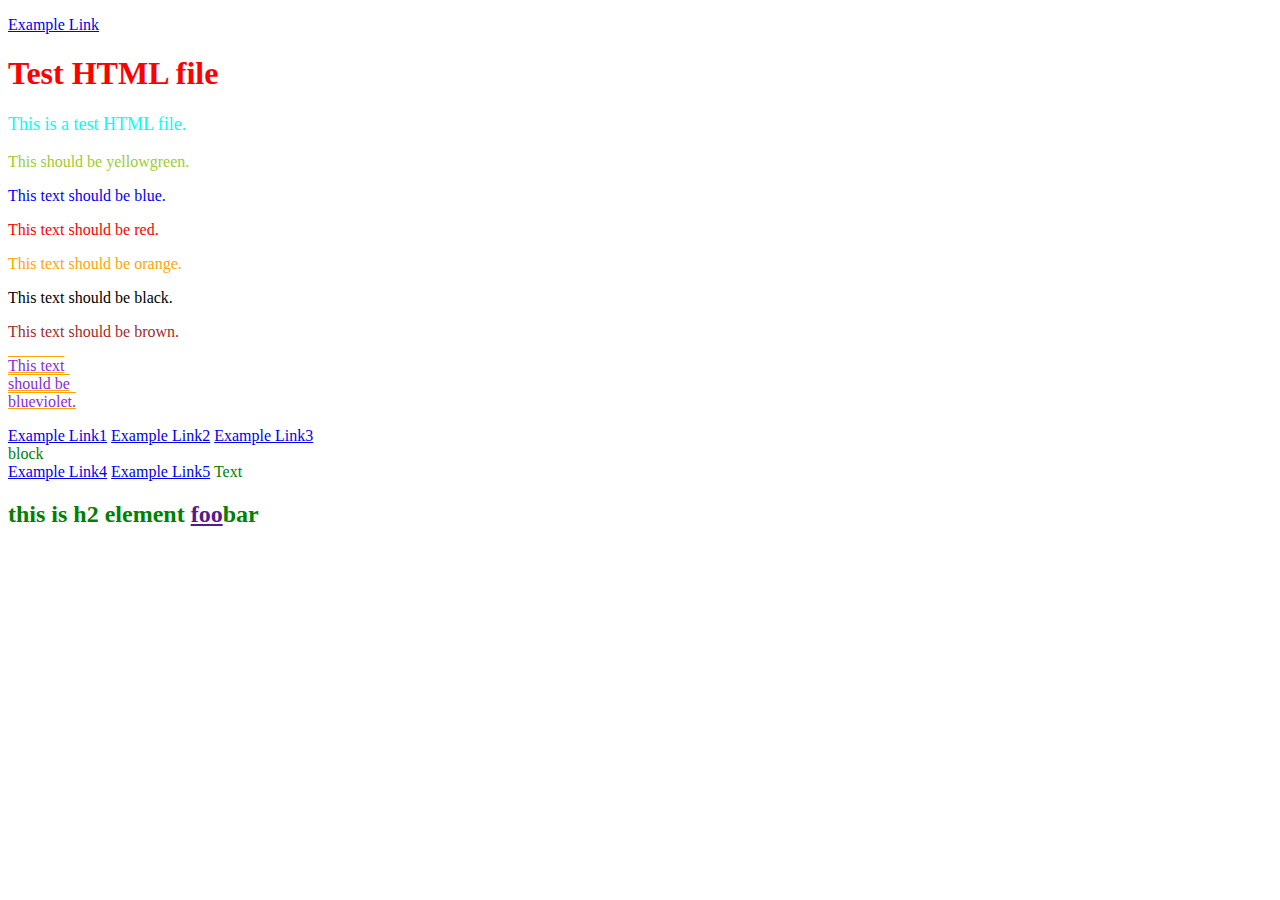
<file: demo/index.html>
<!DOCTYPE html>
<html>
    <head>
        <!-- This is a comment in head -->
        <meta charset="utf-8">
        <title>Test HTML file</title>
        <style>
            /* This is a comment in style. */

            /* .foo {
                color: black;
            } */

            .foo p {
                color:yellow;
            }

            .foo + div {
                color: blue;
            }

            .foo + .ghost + .orange #orange {
                color: orange;
            }

            .foo ~ div div #black {
                color: black;
            }

            html {
                color: green;
            }

            .foo > .bar > #quux ~ .foo p {
                display: block;
            }

            p#grault {
                color: aqua;
                font-size: large;
            }

            .foo ~ div > p ~ p,
            h1 {
                color: red;
            }

            .foo ~ .orange div + p {
                color: brown;
            }

            .ghost > #ghost {
                display: none;
            }

            p.c1.c2.c3 {
                /* blueviolet */
                color: rgb(138, 43, 226);
                text-decoration: underline overline rgb(255, 165, 0) solid;
                width: 100px;
                height: 60%;
            }
        </style>
        <style>
            /* This is the second style tag. */
            .foo > .bar #qux ~ #tata + #toto {
                color: yellowgreen;
            }
        </style>
    </head>
    <body>
        <div class="foo">
            <div class="bar">
                <p id="qux"></p>
                <a href="https://www.example.com">Example Link</a>
                <p id="quux"></p>
                <div>
                    <p id="corge"></p>
                </div>
                <div class="baz">
                    <h1>Test HTML file</h1>
                    <p id="grault">This is a test HTML file.</p>
                </div>
                <p id="toto"></p>
                <div id="tata"></div>
                <p id="toto">This should be yellowgreen.</p>
                <div class="baz">
                    <p id="titi"></p>
                </div>
            </div>
        </div>
        <!-- This is a comment in body. -->
        <div class="ghost">
            <p id="ghost">This text should be invisible.</p>
            <div>
                <p id="blue">This text should be blue.</p>
            </div>
            <p id="red">This text should be red.</p>
        </div>
        <div class="orange">
            <p id="orange">This text should be orange.</p>
            <div>
                <p id="black">This text should be black.</p>
            </div>
            <p id="brown">This text should be brown.</p>
            <p class="c1 c2 c3">This text should be blueviolet.</p>
        </div>
        <a href="https://www.example.com/1">Example Link1</a>
        <a href="https://www.example.com/2">Example Link2</a>
        <a href="https://www.example.com/3">Example Link3</a>
        <div display="block">block</div>
        <a href="https://www.example.com/4">Example Link4</a>
        <a href="https://www.example.com/5">Example Link5</a>
        Text
        <h2>this is h2 element <a href="">foo</a>bar</h2>
    </body>
</html>
</file>
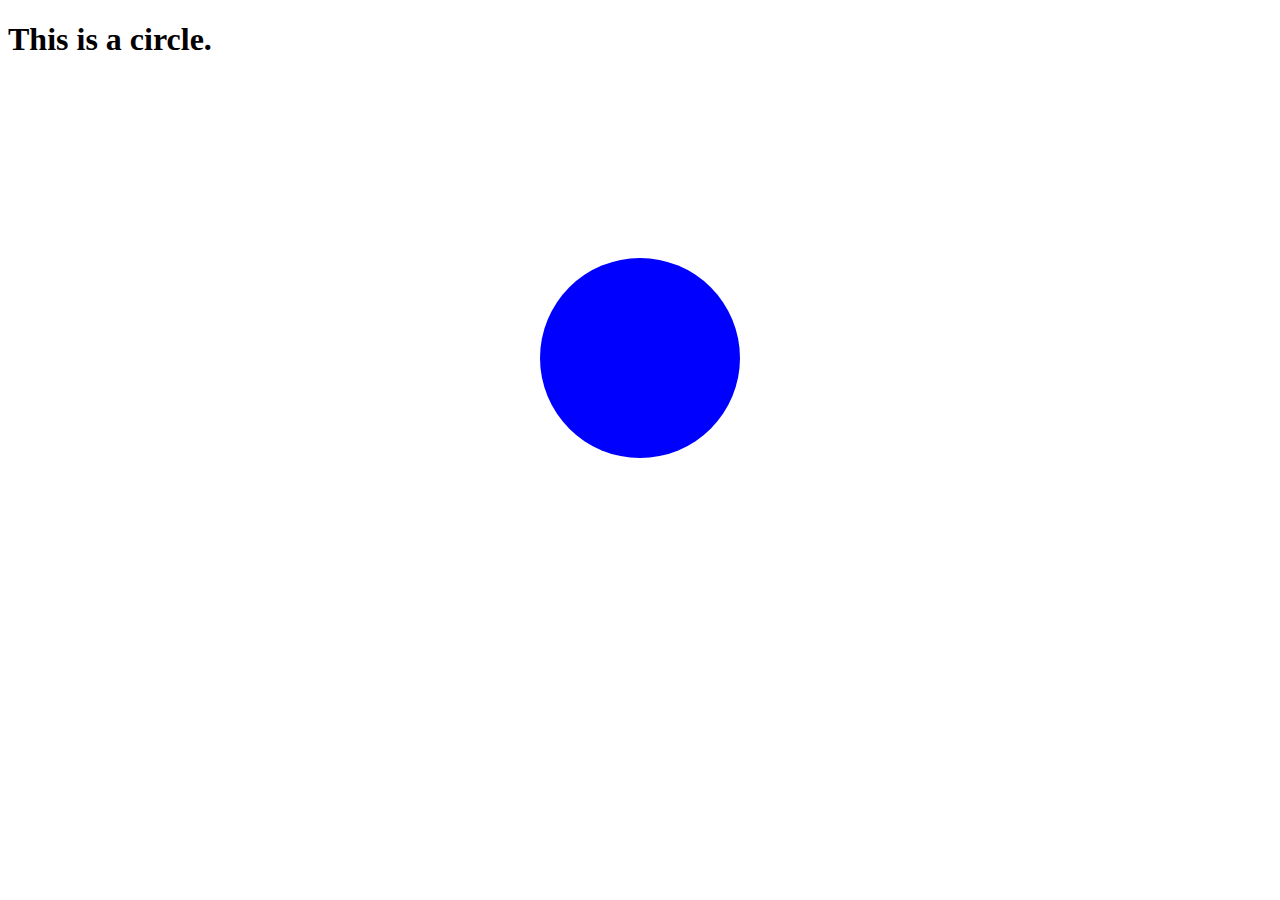
<file: demo/circle/index.html>
<!DOCTYPE html>
<html>
    <head>
        <title>Circle</title>
        <style>
            .circle{
                width: 200px;
                height: 200px;
                border-radius: 100px;
                background-color: blue;
                margin: 200px auto;
            }
        </style>
    </head>
    <body>
        <h1>This is a circle.</h1>
        <div class="circle"></div>
    </body>
</html>
</file>
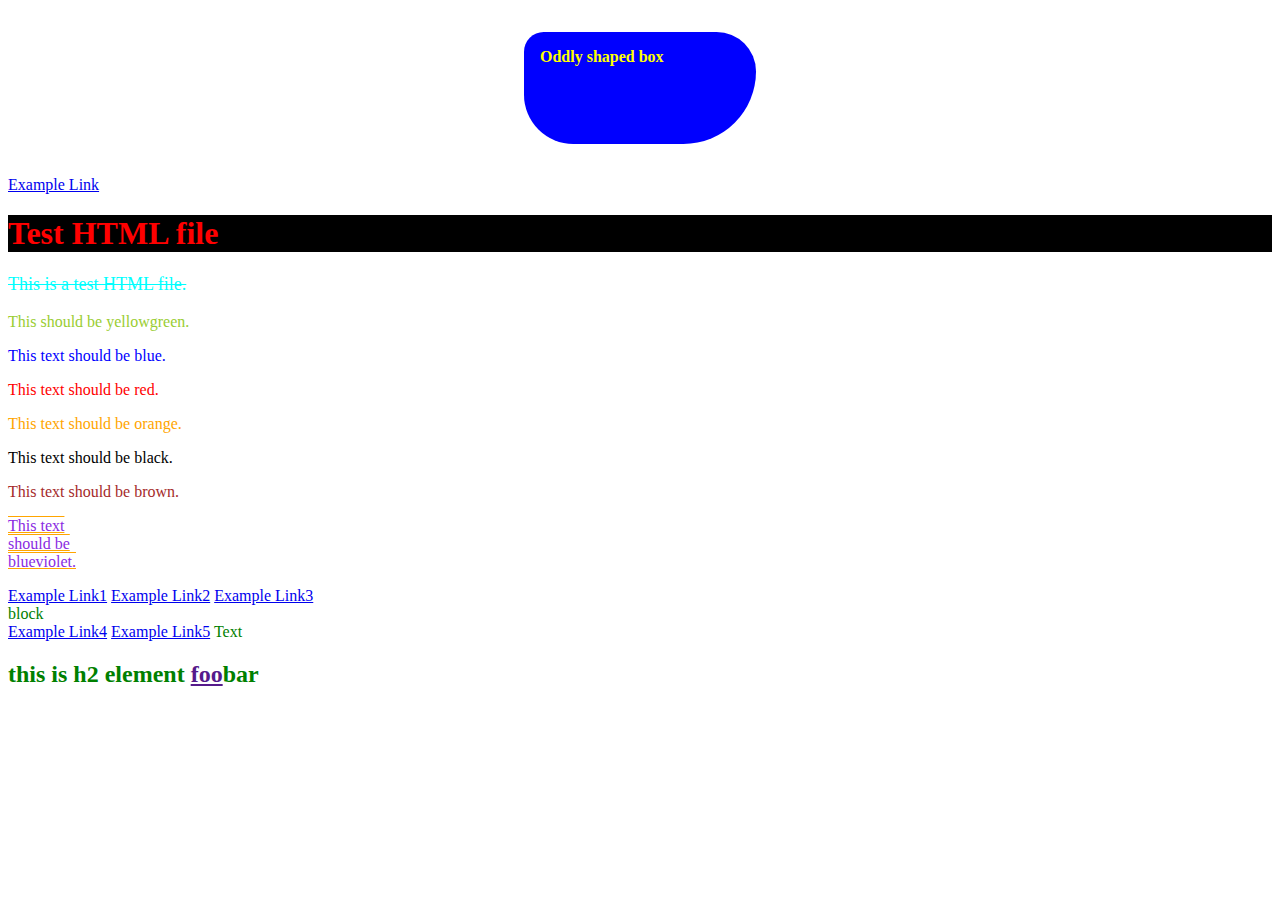
<file: demo/sample_page/index.html>
<!DOCTYPE html>
<html>
    <head>
        <!-- This is a comment in head -->
        <meta charset="utf-8">
        <title>Test HTML file</title>
        <style>
            /* This is a comment in style. */

            /* .foo {
                color: black;
            } */

            h1 {
                background-color: black;
            }

            #qux {
                background-color: blue;
                border-radius: 20px 40px 4.6em 50px;
                padding: 1em;
                width: 200px;
                height: 80px;
                margin: 2em auto;
                font-weight: bold;
            }

            .foo p {
                color:yellow;
            }

            .foo + div {
                color: blue;
            }

            .foo + .ghost + .orange #orange {
                color: orange;
            }

            .foo ~ div div #black {
                color: black;
            }

            html {
                color: green;
            }

            .foo > .bar > #quux ~ div ~ .baz > p {
                text-decoration: line-through;
            }

            p#grault {
                color: aqua;
                font-size: large;
            }

            .foo ~ div > p ~ p,
            h1 {
                color: red;
            }

            .foo ~ .orange div + p {
                color: brown;
            }

            .ghost > #ghost {
                display: none;
            }

            p.c1.c2.c3 {
                /* blueviolet */
                color: rgb(138, 43, 226);
                text-decoration: underline overline rgb(255, 165, 0) solid;
                width: 100px;
                height: 60%;
            }
        </style>
        <style>
            /* This is the second style tag. */
            .foo > .bar #qux ~ #tata + #toto {
                color: yellowgreen;
            }
        </style>
    </head>
    <body>
        <div class="foo">
            <div class="bar">
                <p id="qux">
                    Oddly shaped box
                </p>
                <a href="https://www.example.com">Example Link</a>
                <p id="quux"></p>
                <div>
                    <p id="corge"></p>
                </div>
                <div class="baz">
                    <h1>Test HTML file</h1>
                    <p id="grault">This is a test HTML file.</p>
                </div>
                <p id="toto"></p>
                <div id="tata"></div>
                <p id="toto">This should be yellowgreen.</p>
                <div class="baz">
                    <p id="titi"></p>
                </div>
            </div>
        </div>
        <!-- This is a comment in body. -->
        <div class="ghost">
            <p id="ghost">This text should be invisible.</p>
            <div>
                <p id="blue">This text should be blue.</p>
            </div>
            <p id="red">This text should be red.</p>
        </div>
        <div class="orange">
            <p id="orange">This text should be orange.</p>
            <div>
                <p id="black">This text should be black.</p>
            </div>
            <p id="brown">This text should be brown.</p>
            <p class="c1 c2 c3">This text should be blueviolet.</p>
        </div>
        <a href="https://www.example.com/1">Example Link1</a>
        <a href="https://www.example.com/2">Example Link2</a>
        <a href="https://www.example.com/3">Example Link3</a>
        <div display="block">block</div>
        <a href="https://www.example.com/4">Example Link4</a>
        <a href="https://www.example.com/5">Example Link5</a>
        Text
        <h2>this is h2 element <a href="">foo</a>bar</h2>
    </body>
</html>
</file>
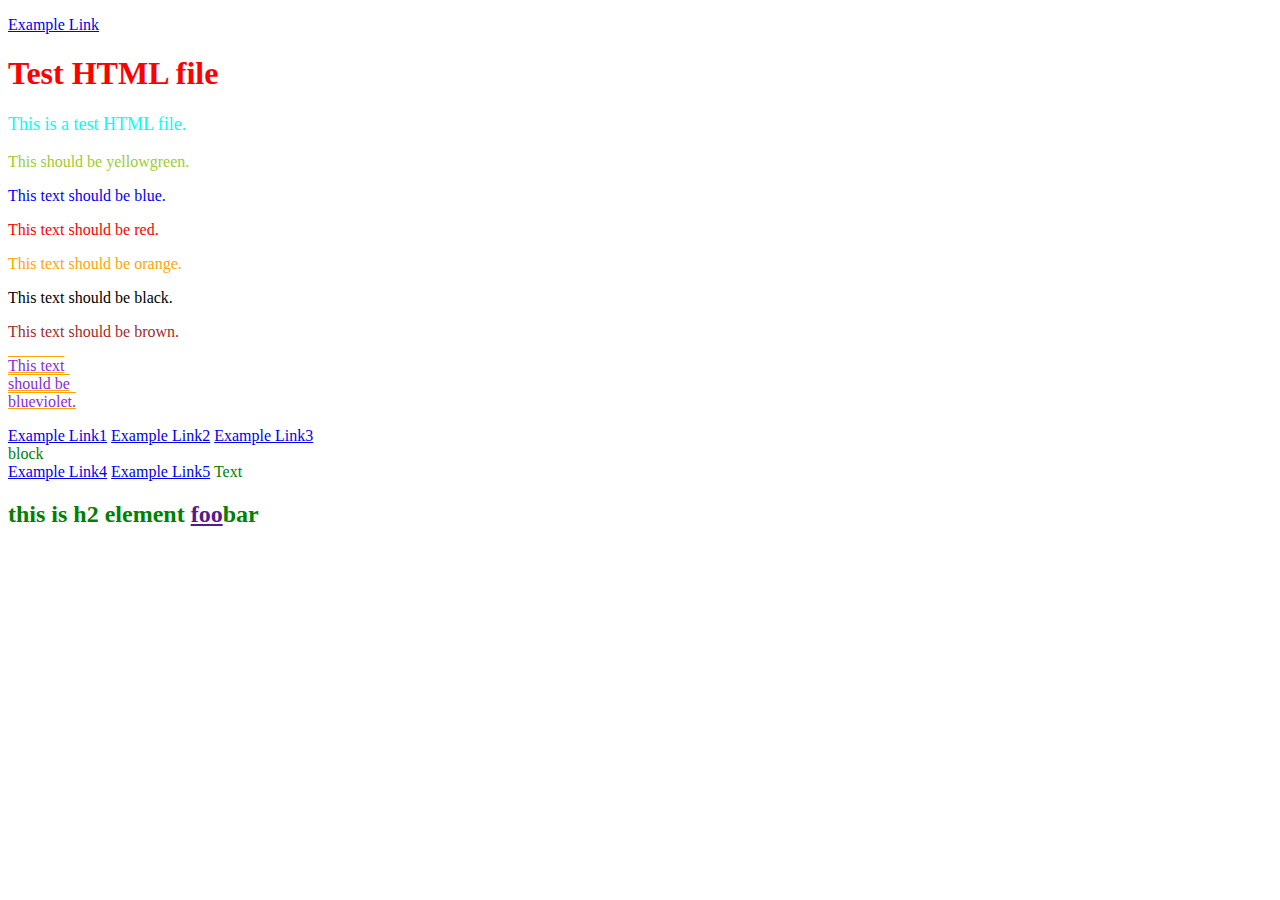
<file: demo/test_html.html>
<!DOCTYPE html>
<html>
    <head>
        <!-- This is a comment in head -->
        <meta charset="utf-8">
        <title>Test HTML file</title>
        <style>
            /* This is a comment in style. */

            /* .foo {
                color: black;
            } */

            .foo p {
                color:yellow;
            }

            .foo + div {
                color: blue;
            }

            .foo + .ghost + .orange #orange {
                color: orange;
            }

            .foo ~ div div #black {
                color: black;
            }

            html {
                color: green;
            }

            .foo > .bar > #quux ~ .foo p {
                display: block;
            }

            p#grault {
                color: aqua;
                font-size: large;
            }

            .foo ~ div > p ~ p,
            h1 {
                color: red;
            }

            .foo ~ .orange div + p {
                color: brown;
            }

            .ghost > #ghost {
                display: none;
            }

            p.c1.c2.c3 {
                /* blueviolet */
                color: rgb(138, 43, 226);
                text-decoration: underline overline rgb(255, 165, 0) solid;
                width: 100px;
                height: 60%;
            }
        </style>
        <style>
            /* This is the second style tag. */
            .foo > .bar #qux ~ #tata + #toto {
                color: yellowgreen;
            }
        </style>
    </head>
    <body>
        <div class="foo">
            <div class="bar">
                <p id="qux"></p>
                <a href="https://www.example.com">Example Link</a>
                <p id="quux"></p>
                <div>
                    <p id="corge"></p>
                </div>
                <div class="baz">
                    <h1>Test HTML file</h1>
                    <p id="grault">This is a test HTML file.</p>
                </div>
                <p id="toto"></p>
                <div id="tata"></div>
                <p id="toto">This should be yellowgreen.</p>
                <div class="baz">
                    <p id="titi"></p>
                </div>
            </div>
        </div>
        <!-- This is a comment in body -->
        <div class="ghost">
            <p id="ghost">This text should be invisible.</p>
            <div>
                <p id="blue">This text should be blue.</p>
            </div>
            <p id="red">This text should be red.</p>
        </div>
        <div class="orange">
            <p id="orange">This text should be orange.</p>
            <div>
                <p id="black">This text should be black.</p>
            </div>
            <p id="brown">This text should be brown.</p>
            <p class="c1 c2 c3">This text should be blueviolet.</p>
        </div>
        <a href="https://www.example2.com">Example Link1</a>
        <a href="https://www.example1.com">Example Link2</a>
        <a href="https://www.example3.com">Example Link3</a>
        <div display="block">block</div>
        <a href="https://www.example4.com">Example Link4</a>
        <a href="https://www.example5.com">Example Link5</a>
        Text
        <h2>this is h2 element <a href="">foo</a>bar</h2>
    </body>
</html>
</file>
